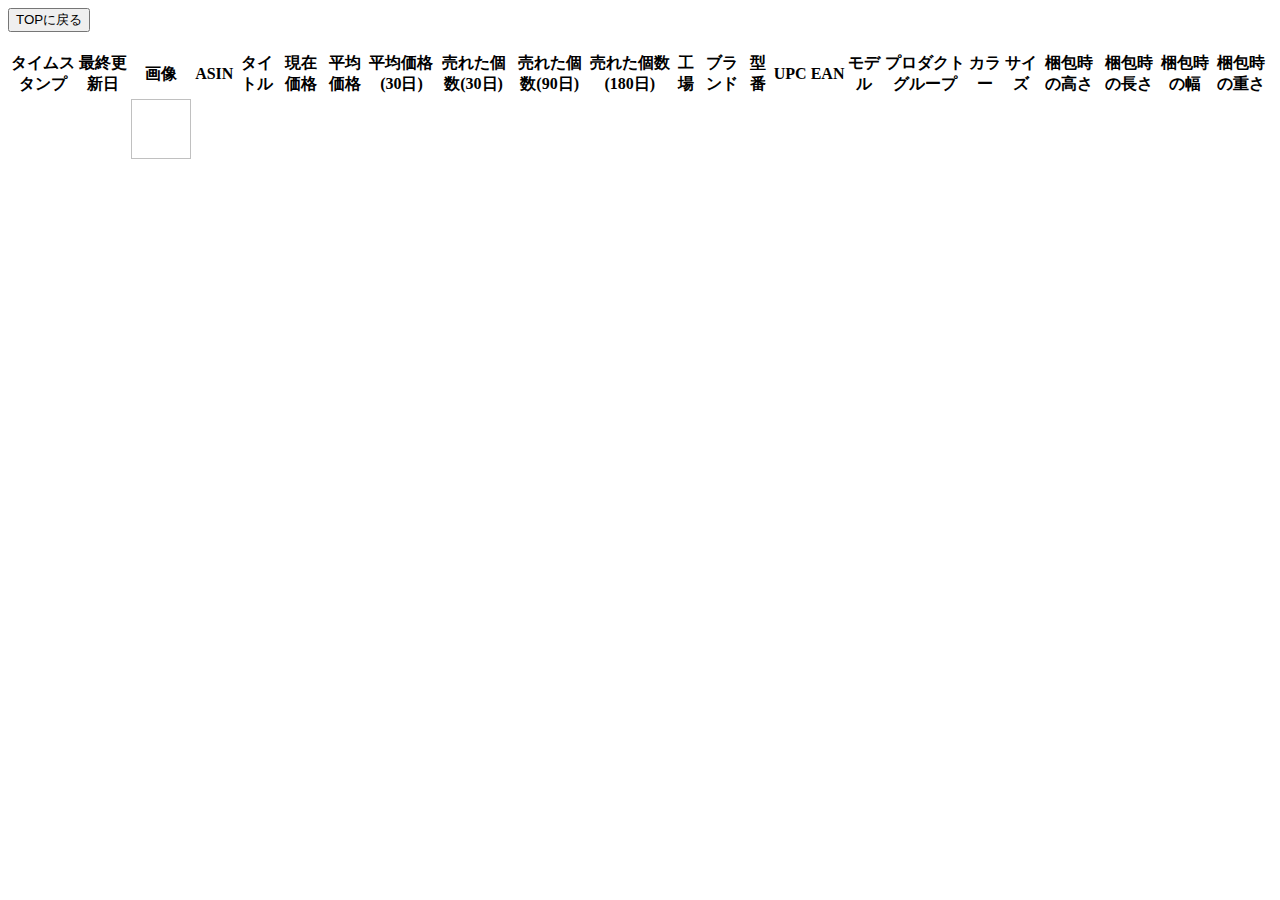
<file: src/main/resources/templates/index.html>
<!DOCTYPE html>
<html lang="en">
<head>
    <meta charset="UTF-8">
    <title>datatebles site</title>
    <meta name="viewport" content="width=device-width, initial-scale=1, shrink-to-fit=no">

    <!-- Latest compiled and minified CSS -->
    <link rel="stylesheet" href="https://maxcdn.bootstrapcdn.com/bootstrap/4.0.0-beta.2/css/bootstrap.min.css" integrity="sha384-PsH8R72JQ3SOdhVi3uxftmaW6Vc51MKb0q5P2rRUpPvrszuE4W1povHYgTpBfshb" crossorigin="anonymous">

    <!--  datatables css -->
    <link rel="stylesheet" href="https://cdn.datatables.net/1.10.16/css/dataTables.bootstrap4.min.css"/>

	<link th:href="@{/css/content.css}" rel="stylesheet" type="text/css">
</head>
<body>


<div class="container">
	<div class = "row">
		<div class = "col-3" >
		<form method = "get" action = "/keepa">
		<button type = "submit" class = "btn btn-primary"><i class="bi bi-box-arrow-up-left"></i>TOPに戻る</button>
		</form>
		</div>
	</div>
</div>
		
		<br>

<div class="container">
<div class="col-xs-12">
        <table id="table1" class="table table-bordered">
            <thead>
            
       
            <tr>
            <th scope="col" data-id="タイムスタンプ" data-header>タイムスタンプ</th>
            <th scope="col" data-id="最終更新日" data-header>最終更新日</th>
            <th scope="col" data-id="画像" data-header>画像</th>
            <th scope="col" data-id="タイトル" data-header>ASIN</th>
            <th scope="col" data-id="画像" data-header>タイトル</th>
            <th scope="col" data-id="タイトル" data-header>現在価格</th>
            <th scope="col" data-id="タイトル" data-header>平均価格</th>
            <th scope="col" data-id="タイトル" data-header>平均価格(30日)</th>
            <th scope="col" data-id="画像" data-header>売れた個数(30日)</th>
            <th scope="col" data-id="タイトル" data-header>売れた個数(90日)</th>
            <th scope="col" data-id="タイトル" data-header>売れた個数(180日)</th>
            <th scope="col" data-id="タイトル" data-header>工場</th>
            <th scope="col" data-id="画像" data-header>ブランド</th>
            <th scope="col" data-id="タイトル" data-header>型番</th>
            <th scope="col" data-id="タイトル" data-header>UPC</th>
            <th scope="col" data-id="タイトル" data-header>EAN</th>
            <th scope="col" data-id="画像" data-header>モデル</th>
            <th scope="col" data-id="タイトル" data-header>プロダクトグループ</th>
            <th scope="col" data-id="タイトル" data-header>カラー</th>
            <th scope="col" data-id="タイトル" data-header>サイズ</th>
			<th scope="col" data-id="タイトル" data-header>梱包時の高さ</th>
            <th scope="col" data-id="タイトル" data-header>梱包時の長さ</th>
            <th scope="col" data-id="画像" data-header>梱包時の幅</th>
            <th scope="col" data-id="タイトル" data-header>梱包時の重さ</th>
            
            
            
            
        </tr>
        </thead>
        <tr th:each="info: ${ProductsInfo}">
   
         	 <td th:text = "${info.timestamp}"></td>
                <td th:text = "${info.lastUpdate}"></td>
                <td class= "table-img">
                <img th:src = "${info.url}" width="60" height="60"></td>
                
                <td th:text = "${info.asin}"></td>
                <td th:text = "${info.title}"></td>
                <td th:text = "${info.currentSell}"></td>
                <td th:text = "${info.avgSell}"></td>
                
                <td th:text = "${info.avgSell30}"></td>
                <td th:text = "${info.salesRankDrops30}"></td>
                <td th:text = "${info.salesRankDrops90}"></td>
                <td th:text = "${info.salesRankDrops180}"></td>
                
                <td th:text = "${info.manufacturer}"></td>
                <td th:text = "${info.brand}"></td>
                <td th:text = "${info.partNumber}"></td>
                <td th:text = "${info.upcList}"></td>
                
                <td th:text = "${info.eanList}"></td>
                <td th:text = "${info.model}"></td>
                <td th:text = "${info.productGroup}"></td>
                
                <td th:text = "${info.color}"></td>
                <td th:text = "${info.size}"></td>
                <td th:text = "${info.packageHeight}"></td>
                
                 <td th:text = "${info.packageLength}"></td>
                 <td th:text = "${info.packageWidth}"></td>
                 <td th:text = "${info.packageWeight}"></td>
  			
  			   </tr>
            </tbody>
        </table>
    </div>
</div>

<!-- jQuery first, then Popper.js, then Bootstrap JS -->
<script src="https://code.jquery.com/jquery-3.2.1.min.js" integrity="sha256-hwg4gsxgFZhOsEEamdOYGBf13FyQuiTwlAQgxVSNgt4=" crossorigin="anonymous"></script>
<script src="https://cdnjs.cloudflare.com/ajax/libs/popper.js/1.12.3/umd/popper.min.js" integrity="sha384-vFJXuSJphROIrBnz7yo7oB41mKfc8JzQZiCq4NCceLEaO4IHwicKwpJf9c9IpFgh" crossorigin="anonymous"></script>
<script src="https://maxcdn.bootstrapcdn.com/bootstrap/4.0.0-beta.2/js/bootstrap.min.js" integrity="sha384-alpBpkh1PFOepccYVYDB4do5UnbKysX5WZXm3XxPqe5iKTfUKjNkCk9SaVuEZflJ" crossorigin="anonymous"></script>

<!--  datatables js -->
<script src="https://cdn.datatables.net/1.10.16/js/jquery.dataTables.min.js"></script>
<script src="https://cdn.datatables.net/1.10.16/js/dataTables.bootstrap4.min.js"></script>

<script>
    $(function(){
        // datatableの設定を変更
        $("#table1").DataTable({
            "language": {
                "url": "//cdn.datatables.net/plug-ins/1.10.16/i18n/Japanese.json"
            }
        });
    });
</script>

</body>
</html>
</file>
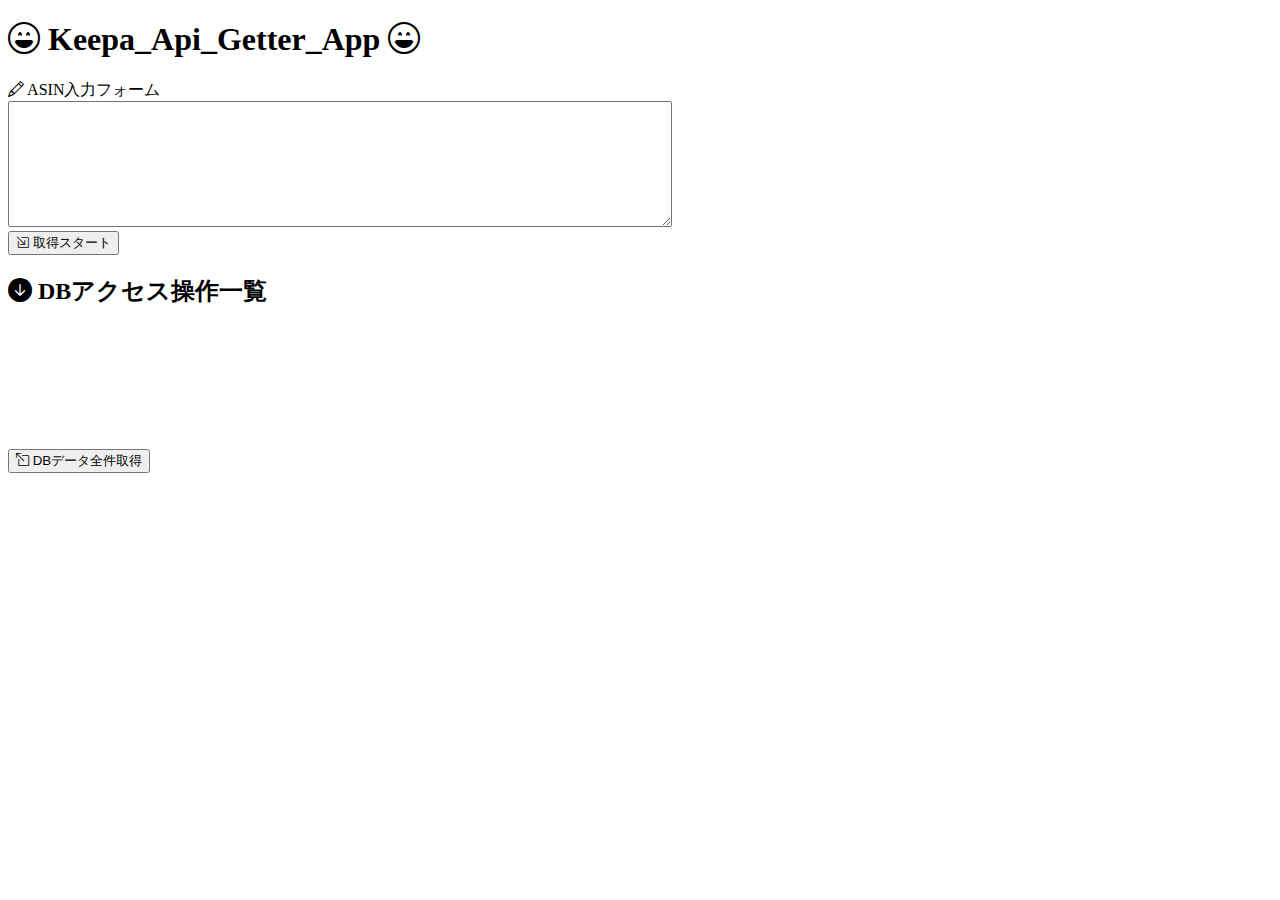
<file: src/main/resources/templates/imput/imput.html>
<!DOCTYPE html>
<html xmlns:th = "http://www.thymeleaf.org">
<head>
	<meta charset="UTF-8"></meta>
	<meta name="viewport" content="width=device-width,initial-scale=1">

  	<link rel="stylesheet" th:href="@{/webjars/bootstrap/css/bootstrap.min.css}">
  	<link rel="stylesheet" th:href="@{/css/login/login.css}">
  	<script th:src="@{/webjars/jquery/jquery.min.js}" defer></script>
  	<script th:src="@{/webjars/bootstrap/js/bootstrap.min.js}" defer></script>
	
	<!-- Bootstrap Icons CSS --> <link href ="https://cdn.jsdelivr.net/npm/bootstrap-icons@1.5.0/font/bootstrap-icons.css" rel="stylesheet">

	<title>ASINからのKeepaAPI取得</title>
</head>


	<body class ="bg-light">
		<h1 class = "text-center"> <i class="bi bi-emoji-laughing"></i> Keepa_Api_Getter_App <i class="bi bi-emoji-laughing"></i></h1>

		<div class="form-group text-center">
    		<label for="text"><i class="bi bi-pencil"></i> ASIN入力フォーム</label>
    		<form method = "post" action = "/api">
    			<textarea type="text" name="text1" rows="8" cols="80" class="form-control" id = "text"></textarea>
    			<br>
    			<button type = "submit" class = "btn btn-primary"><i class="bi bi-box-arrow-in-down-right"></i> 取得スタート</button>
    		</form>
    	</div>
    
   	<h2 class="form-group bg-warning d-flex align-items-center justify-content-center" style = "height:100px"><i class="bi bi-arrow-down-circle-fill"></i>  DBアクセス操作一覧 </h2>
   		<br>
   		<br>
   		<br>
   
		
	<div class="form-group text-center">	
		<form method = "post" action = "/all">
		<button type = "submit" class = "btn btn-primary"><i class="bi bi-box-arrow-up-left"></i> DBデータ全件取得</button>
	
		</form>
	</div>
		
	<scriptsrc="https://cdn.jsdelivr.net/npm/bootstrap@5.1.0/dist/js/bootstrap.bundle.min.js"></scrip> 

	</body>
</html>
</file>
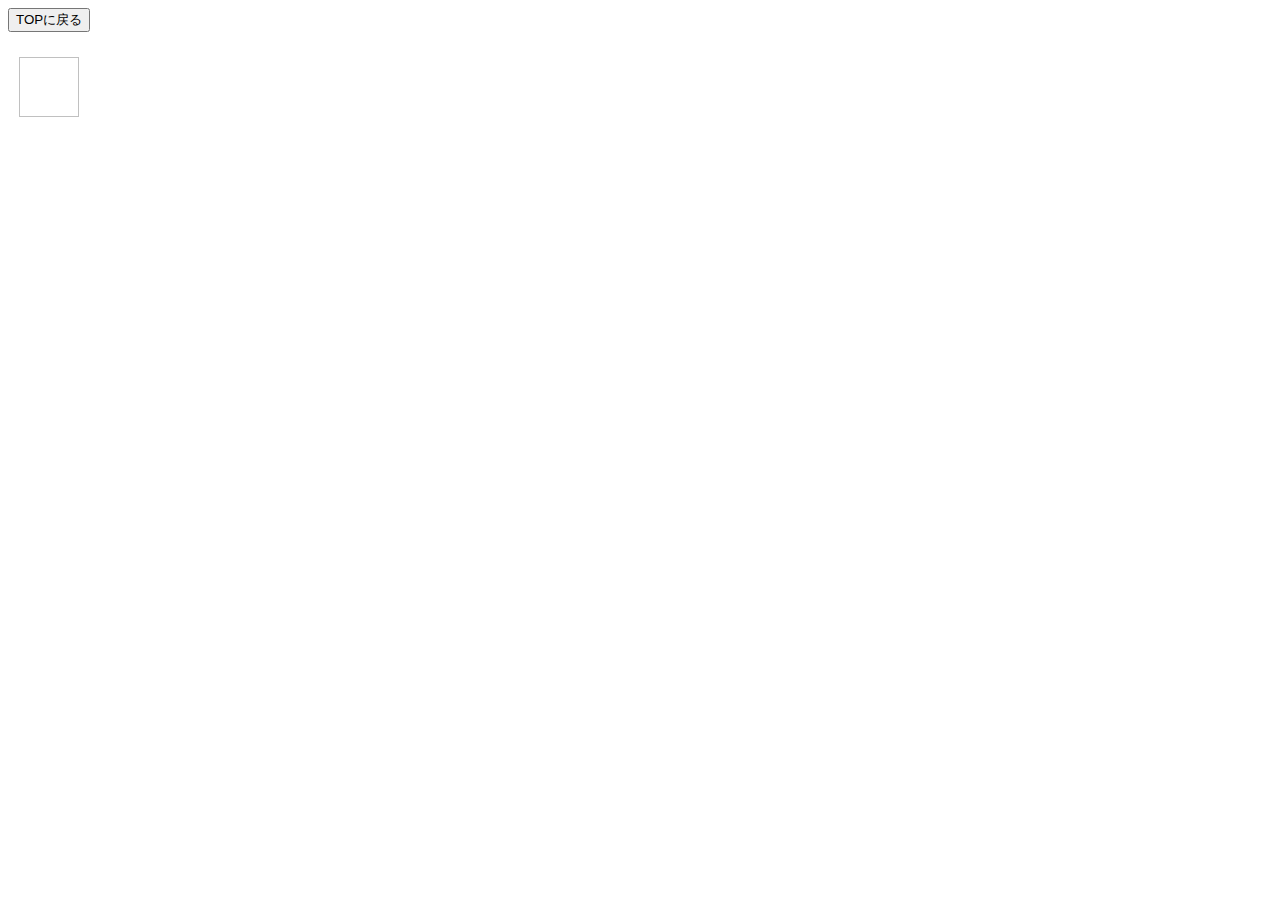
<file: src/main/resources/templates/request/response.html>
<!DOCTYPE html>
<html lang="en">
<head>
    <meta charset="UTF-8">
    <title>datatebles site</title>
    <meta name="viewport" content="width=device-width, initial-scale=1, shrink-to-fit=no">

    <!-- Latest compiled and minified CSS -->
    <link rel="stylesheet" href="https://maxcdn.bootstrapcdn.com/bootstrap/4.0.0-beta.2/css/bootstrap.min.css" integrity="sha384-PsH8R72JQ3SOdhVi3uxftmaW6Vc51MKb0q5P2rRUpPvrszuE4W1povHYgTpBfshb" crossorigin="anonymous">

    <!--  datatables css -->
    <link rel="stylesheet" href="https://cdn.datatables.net/1.10.16/css/dataTables.bootstrap4.min.css"/>

	<link th:href="@{/css/content.css}" rel="stylesheet" type="text/css">
</head>
<body>

	<div class="container">
		<div class = "row">
			<div class = "col-3" >
				<form method = "get" action = "/keepa">
				<button type = "submit" class = "btn btn-primary"><i class="bi bi-box-arrow-up-left"></i>TOPに戻る</button>
				</form>
			</div>
		</div>
	</div>
		
		
	<br>

<div class="container">
	<div class="col-xs-12">
       <table id="table1" class="table table-bordered">
            
            <thead>
            	<tr>

		        <td th:text = "timestamp"></td>
              	<td th:text = "lastUpdate"></td>
                
                <td th:text = "画像"></td>
              	
              	<td th:text = "${csvUnder.get(0)}"></td>
              	<td th:text = "${csvUnder.get(1)}"></td>
              	
              	<td th:text = "現在価格"></td>
              	<td th:text = "平均価格"></td>
              	<td th:text = "平均価格30日"></td>
              	<td th:text = "売れた個数30日"></td>
              	<td th:text = "売れた個数90日"></td>
              	<td th:text = "売れた個数180日"></td>
              	
              	<td th:text = "${csvUnder.get(2)}"></td>
              	<td th:text = "${csvUnder.get(3)}"></td>
              	<td th:text = "${csvUnder.get(4)}"></td>
              	<td th:text = "${csvUnder.get(5)}"></td>
              	
              	<td th:text = "upcList"></td>
              	<td th:text = "eanList"></td>
              	
              	<td th:text = "${csvUnder.get(6)}"></td>
              	<td th:text = "${csvUnder.get(7)}"></td>
              	
              	
              	<td th:text = "${csvUnderinteger.get(0)}"></td>
              	<td th:text = "${csvUnderinteger.get(1)}"></td>
              	<td th:text = "${csvUnderinteger.get(2)}"></td>
              	<td th:text = "${csvUnderinteger.get(3)}"></td>
              	<td th:text = "${csvUnderinteger.get(4)}"></td>

            	</tr>
            </thead>
        <tbody>
          <div class="A">    
            	<tr th:each="info: ${ProductsInto}">
                
                <td th:text = "${info.get(0).timestamp}"></td>
                <td th:text = "${info.get(0).lastUpdate}"></td>
                
                <td class= "table-img">
                <img th:src = "${info.get(0).url}" width="60" height="60"></td>
                
                <td th:text = "${info.get(0).asin}"></td>
                <td th:text = "${info.get(0).title}"></td>
                <td th:text = "${info.get(0).currentSell}"></td>
                <td th:text = "${info.get(0).avgSell}"></td>
                
                <td th:text = "${info.get(0).avgSell30}"></td>
                <td th:text = "${info.get(0).salesRankDrops30}"></td>
                <td th:text = "${info.get(0).salesRankDrops90}"></td>
                <td th:text = "${info.get(0).salesRankDrops180}"></td>
                
                <td th:text = "${info.get(0).manufacturer}"></td>
                <td th:text = "${info.get(0).brand}"></td>
                <td th:text = "${info.get(0).partNumber}"></td>
                <td th:text = "${info.get(0).upcList}"></td>
                
                <td th:text = "${info.get(0).eanList}"></td>
                <td th:text = "${info.get(0).model}"></td>
                <td th:text = "${info.get(0).productGroup}"></td>
                
                <td th:text = "${info.get(0).color}"></td>
                <td th:text = "${info.get(0).size}"></td>
                <td th:text = "${info.get(0).packageHeight}"></td>
                
                 <td th:text = "${info.get(0).packageLength}"></td>
                 <td th:text = "${info.get(0).packageWidth}"></td>
                 <td th:text = "${info.get(0).packageWeight}"></td>    
                
                </tr>
             </div>
           </tbody>
        </table>
    </div>
</div>

<!-- jQuery first, then Popper.js, then Bootstrap JS -->
<script src="https://code.jquery.com/jquery-3.2.1.min.js" integrity="sha256-hwg4gsxgFZhOsEEamdOYGBf13FyQuiTwlAQgxVSNgt4=" crossorigin="anonymous"></script>
<script src="https://cdnjs.cloudflare.com/ajax/libs/popper.js/1.12.3/umd/popper.min.js" integrity="sha384-vFJXuSJphROIrBnz7yo7oB41mKfc8JzQZiCq4NCceLEaO4IHwicKwpJf9c9IpFgh" crossorigin="anonymous"></script>
<script src="https://maxcdn.bootstrapcdn.com/bootstrap/4.0.0-beta.2/js/bootstrap.min.js" integrity="sha384-alpBpkh1PFOepccYVYDB4do5UnbKysX5WZXm3XxPqe5iKTfUKjNkCk9SaVuEZflJ" crossorigin="anonymous"></script>

<!--  datatables js -->
<script src="https://cdn.datatables.net/1.10.16/js/jquery.dataTables.min.js"></script>
<script src="https://cdn.datatables.net/1.10.16/js/dataTables.bootstrap4.min.js"></script>

<script>
    $(function(){
        // datatableの設定を変更
        $("#table1").DataTable({
            "language": {
                "url": "//cdn.datatables.net/plug-ins/1.10.16/i18n/Japanese.json"
            }
        });
    });
</script>

</body>
</html>
</file>
